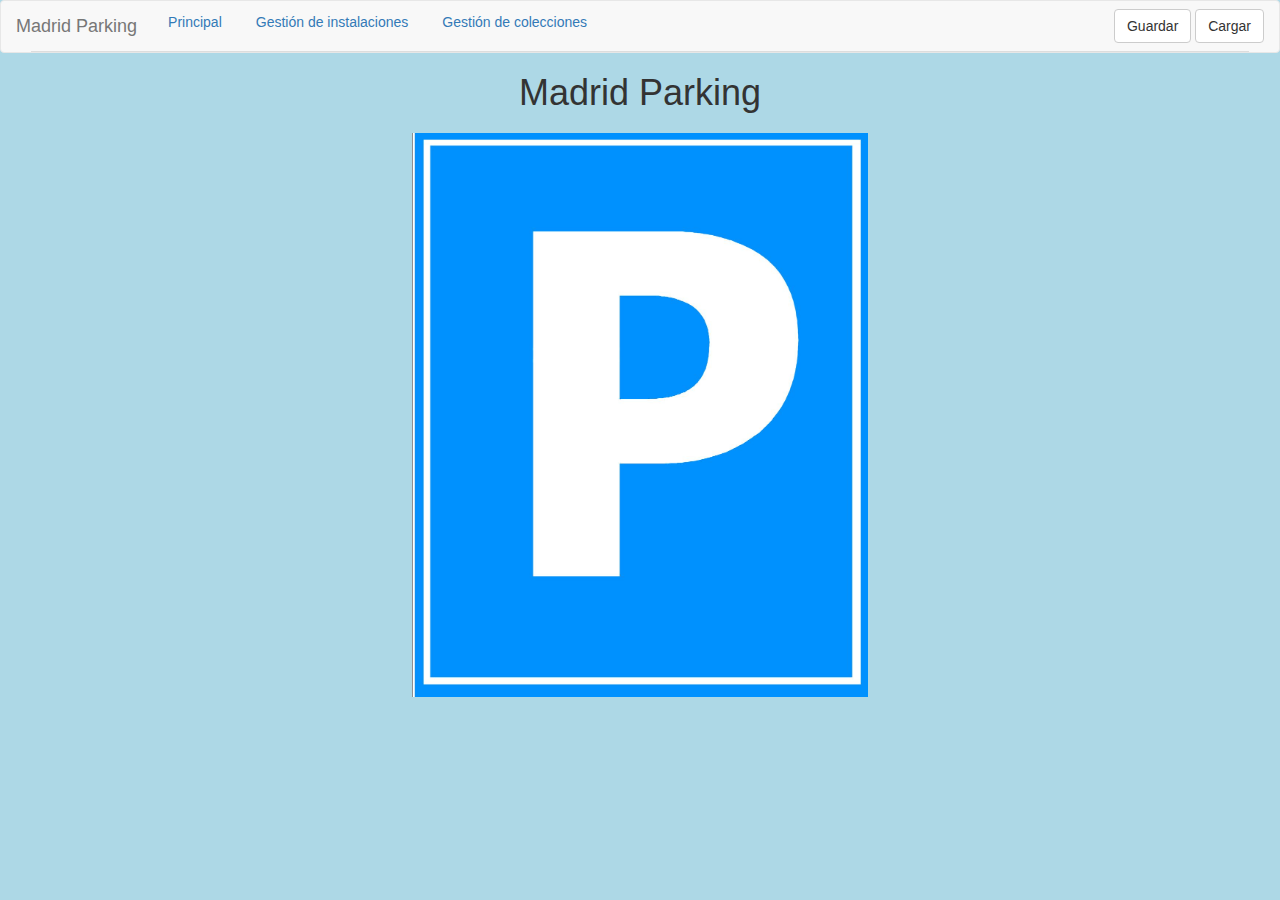
<file: index.html>
<!DOCTYPE html>
<html>

<head>
    <meta charset="utf-8">
    <title>Madrid Parking</title>
    <script src="https://code.jquery.com/jquery-3.2.1.min.js" integrity="sha256-hwg4gsxgFZhOsEEamdOYGBf13FyQuiTwlAQgxVSNgt4=" crossorigin="anonymous"></script>
    <link rel="stylesheet" href="https://maxcdn.bootstrapcdn.com/bootstrap/3.3.7/css/bootstrap.min.css" integrity="sha384-BVYiiSIFeK1dGmJRAkycuHAHRg32OmUcww7on3RYdg4Va+PmSTsz/K68vbdEjh4u" crossorigin="anonymous">
    <link rel="stylesheet" href="css/style.css">
    <link rel="stylesheet" href="leaflet/leaflet.css" />
    <script src="script/jquery-ui.min.js" charset="utf-8"></script>
    <script src="https://maxcdn.bootstrapcdn.com/bootstrap/3.3.7/js/bootstrap.min.js" integrity="sha384-Tc5IQib027qvyjSMfHjOMaLkfuWVxZxUPnCJA7l2mCWNIpG9mGCD8wGNIcPD7Txa" crossorigin="anonymous"></script>
    <script src="leaflet/leaflet.js"></script>
    <script src="script/github.js"></script>
    <script src="https://apis.google.com/js/client.js?onload=handleClientLoad"></script>
    <script src="script/main.js" charset="utf-8"></script>
    <script src="script/inst.js" charset="utf-8"></script>
    <script src="script/col.js" charset="utf-8"></script>
    <script src="script/index.js" charset="utf-8"></script>
</head>

<body>
    <nav class="navbar navbar-default">
        <div class="container-fluid">
            <!-- Brand and toggle get grouped for better mobile display -->
            <div class="navbar-header">
                <button type="button" class="navbar-toggle collapsed" data-toggle="collapse" data-target="#bs-example-navbar-collapse-1" aria-expanded="false">
                    <span class="sr-only">Toggle navigation</span>
                    <span class="icon-bar"></span>
                    <span class="icon-bar"></span>
                    <span class="icon-bar"></span>
                </button>
                <a class="navbar-brand">Madrid Parking</a>

            </div>

            <!-- Collect the nav links, forms, and other content for toggling -->
            <div class="collapse navbar-collapse" id="bs-example-navbar-collapse-1">
                <ul class="nav nav-tabs">
                    <li role="presentation" id="tab_main" class="tab"><a>Principal</a></li>
                    <li role="presentation" id="tab_inst" class="tab"><a>Gestión de instalaciones</a></li>
                    <li role="presentation" id="tab_col" class="tab"><a>Gestión de colecciones</a></li>
                    <ul class="nav navbar-nav navbar-right">
                        <button type="button" class="btn btn-default navbar-btn" id="but_save">Guardar</button>
                        <button type="button" class="btn btn-default navbar-btn" id="but_load">Cargar</button>
                    </ul>
                </ul>
            </div>
        </div>
    </nav>
    <div class="container container_body">
        <h1 class="center">Madrid Parking</h1>
        <br>
        <img class="img-responsive center" src="images/logo.jpg">
    </div>
    <div class="my-container" id="container_main" hidden>
        <div class="row">
            <div class="col-xs-12 col-md-4 col-lg-4 inst_drop">
                <H3>Colección <span class="post_select_col" id="main_col_name"></span></H3>
                <p class="pre_select_col">No hay ninguna colección seleccionada</p>
                <ul class="list_col post_select_col" id="main_list_col"></ul>
            </div>
            <div class="col-xs-12 col-md-4 col-lg-4" id="main_map_holder">
                <H3>Mapa</H3>
                <div class=" main_map_div" id="main_map"></div>
            </div>
            <div class="col-xs-12 col-md-4 col-lg-4">
                <H3>Instalaciones</H3>
                <button type="button" class="btn btn-default navbar-btn pre_load_inst" id="main_but_load_inst">Cargar Instalaciones</button>
                <ul class="list_inst" id="main_list_inst"></ul>
            </div>
        </div>
        <div class="row">
            <div class="col-xs-12 col-md-12">
                <H3>Información de Instalación</H3>
                <p class="pre_select_inst">No hay ninguna instalación selecionada</p>
                <p id="main_info"></p>
            </div>
        </div>
    </div>
    <div class="my-container" id="container_inst" hidden>
        <div class="row">
            <div class="col-xs-12 col-md-4 col-lg-4">
                <H3>Instalaciones</H3>
                <button type="button" class="btn btn-default navbar-btn pre_load_inst" id="list_but_load_inst">Cargar Instalaciones</button>
                <ul class="list_inst" id="inst_list_inst"></ul>
            </div>
            <div class="col-xs-12 col-md-4 col-lg-4">
                <H3>Información de instalación</H3>
                <p class="pre_select_inst">No hay ninguna instalación seleccionada</p>
                <p id="inst_inst_info"></p>
            </div>
            <div class="col-xs-12 col-md-4 col-lg-4">
                <H3>Seguidores</H3>
                <button type="button" class="btn btn-default navbar-btn pre_load_foll" id="inst_but_load_foll">Cargar Seguidores</button>
                <ul class="list_foll" id="inst_list_foll"></ul>
            </div>
        </div>
    </div>
    <div class="my-container" id="container_col" hidden>
        <div class="row">
            <div class="col-xs-12 col-md-4 col-lg-4">
                <H3>Colección <span class="glyphicon glyphicon-plus" aria-hidden="true" id="col_add_col"></span></H3>
                <button type="button" class="btn btn-default navbar-btn pre_load_col" id="col_but_load_col">Cargar Colecciones</button>
                <p class="pre_load_col">No hay ninguna colección</p>
                <ul class="list_col" id="col_list_col"></ul>
            </div>
            <div class="col-xs-12 col-md-4 col-lg-4">
                <div class="post_select_col" hidden>
                    <H3>Colección</H3>
                    <p>Nombre de la Colección: <input type="text" id="col_new_name" /></p>
                    <button type="button" class="btn btn-default navbar-btn" id="col_but_mod_col">Modificar</button>
                    <button type="button" class="btn btn-default navbar-btn" id="col_but_del_col">Eliminar</button>
                </div>
            </div>
            <div class="col-xs-12 col-md-4 col-lg-4">
                <H3>Instalaciones</H3>
                <button type="button" class="btn btn-default navbar-btn pre_load_inst" id="col_but_load_inst">Cargar Instalaciones</button>
                <ul class="list_inst" id="col_list_inst"></ul>
            </div>
        </div>
        <div class="row col_info_inst" hidden>
            <div class="col-xs-12 col-md-4">
                <H3 class="col_drop">Instalaciones de Colección <span class="glyphicon glyphicon-trash col_inst_list_drop" aria-hidden="true"></span></H3>
                <ul class="list_inst" id="col_list_col_inst"></ul>

            </div>
            <div class="col-xs-12 col-md-8">
                <H3>Información de instalación</H3>
                <p id="col_inst_info"></p>
            </div>
        </div>
    </div>
</body>

<div class="modal fade" id="logger_load" role="dialog">
    <div class="modal-dialog">

        <div class="modal-content">
            <div class="modal-header" style="padding:35px 50px;">
                <button type="button" class="close" data-dismiss="modal">&times;</button>
                <h4><span class="glyphicon glyphicon-lock"></span> Logeate con Github</h4>
            </div>
            <div class="modal-body" style="padding:40px 50px;">
                <form role="form">
                    <div class="form-group">
                        <label for="usrname"><span class="glyphicon glyphicon-user"></span> Username</label>
                        <input type="text" class="form-control" id="logger_token_load" placeholder="Github token">
                    </div>
                    <button class="btn btn-success btn-block" id="logger_login_load"><span class="glyphicon glyphicon-off"></span> Login</button>
                </form>
            </div>
        </div>
    </div>
</div>

<div class="modal fade" id="logger_save" role="dialog">
    <div class="modal-dialog">

        <div class="modal-content">
            <div class="modal-header" style="padding:35px 50px;">
                <button type="button" class="close" data-dismiss="modal">&times;</button>
                <h4><span class="glyphicon glyphicon-lock"></span> Logeate con Github</h4>
            </div>
            <div class="modal-body" style="padding:40px 50px;">
                <form role="form">
                    <div class="form-group">
                        <label for="usrname"><span class="glyphicon glyphicon-user"></span> Username</label>
                        <input type="text" class="form-control" id="logger_token_save" placeholder="Github token">
                    </div>
                    <button class="btn btn-success btn-block" id="logger_login_save"><span class="glyphicon glyphicon-off"></span> Login</button>
                </form>
            </div>
        </div>
    </div>
</div>
</div>

<div class="modal fade" id="dialog_new_col" role="dialog">
    <div class="modal-dialog">

        <div class="modal-content">
            <div class="modal-header" style="padding:35px 50px;">
                <button type="button" class="close" data-dismiss="modal">&times;</button>
                <h4><span class="glyphicon glyphicon-lock"></span>Nueva Colección</h4>
            </div>
            <div class="modal-body" style="padding:40px 50px;">
                <form role="form">
                    <div class="form-group">
                        <label for="usrname"><span class="glyphicon glyphicon-user"></span> Nombre de la nueva colección</label>
                        <input type="text" class="form-control" id="dialog_new_col_name" placeholder="Nombre">
                    </div>
                    <button class="btn btn-success btn-block" id="dialog_new_col_ok"><span class="glyphicon glyphicon-off"></span> OK</button>
                </form>
            </div>
        </div>
    </div>
</div>
</div>

</html>
</file>
<file: css/style.css>
.list_inst {
    max-height: 250px;
    overflow: auto;
    width: auto;
}

.main_map_div {
    min-height: 250px;
}

.center {
    text-align: center;
    display: block;
    margin: auto;
    width: 40%;
}

.my-container {
    width: auto;
    padding: 50px;
}

body {
    background: lightblue
}

.inst_carrousel img {
    max-height: 300px;
    margin-left: auto;
    margin-right: auto;
}
</file>
<file: leaflet/leaflet.css>
/* required styles */

.leaflet-map-pane,
.leaflet-tile,
.leaflet-marker-icon,
.leaflet-marker-shadow,
.leaflet-tile-pane,
.leaflet-tile-container,
.leaflet-overlay-pane,
.leaflet-shadow-pane,
.leaflet-marker-pane,
.leaflet-popup-pane,
.leaflet-overlay-pane svg,
.leaflet-zoom-box,
.leaflet-image-layer,
.leaflet-layer {
	position: absolute;
	left: 0;
	top: 0;
	}
.leaflet-container {
	overflow: hidden;
	-ms-touch-action: none;
	}
.leaflet-tile,
.leaflet-marker-icon,
.leaflet-marker-shadow {
	-webkit-user-select: none;
	   -moz-user-select: none;
	        user-select: none;
	-webkit-user-drag: none;
	}
.leaflet-marker-icon,
.leaflet-marker-shadow {
	display: block;
	}
/* map is broken in FF if you have max-width: 100% on tiles */
.leaflet-container img {
	max-width: none !important;
	}
/* stupid Android 2 doesn't understand "max-width: none" properly */
.leaflet-container img.leaflet-image-layer {
	max-width: 15000px !important;
	}
.leaflet-tile {
	filter: inherit;
	visibility: hidden;
	}
.leaflet-tile-loaded {
	visibility: inherit;
	}
.leaflet-zoom-box {
	width: 0;
	height: 0;
	}
/* workaround for https://bugzilla.mozilla.org/show_bug.cgi?id=888319 */
.leaflet-overlay-pane svg {
	-moz-user-select: none;
	}

.leaflet-tile-pane    { z-index: 2; }
.leaflet-objects-pane { z-index: 3; }
.leaflet-overlay-pane { z-index: 4; }
.leaflet-shadow-pane  { z-index: 5; }
.leaflet-marker-pane  { z-index: 6; }
.leaflet-popup-pane   { z-index: 7; }

.leaflet-vml-shape {
	width: 1px;
	height: 1px;
	}
.lvml {
	behavior: url(#default#VML);
	display: inline-block;
	position: absolute;
	}


/* control positioning */

.leaflet-control {
	position: relative;
	z-index: 7;
	pointer-events: auto;
	}
.leaflet-top,
.leaflet-bottom {
	position: absolute;
	z-index: 1000;
	pointer-events: none;
	}
.leaflet-top {
	top: 0;
	}
.leaflet-right {
	right: 0;
	}
.leaflet-bottom {
	bottom: 0;
	}
.leaflet-left {
	left: 0;
	}
.leaflet-control {
	float: left;
	clear: both;
	}
.leaflet-right .leaflet-control {
	float: right;
	}
.leaflet-top .leaflet-control {
	margin-top: 10px;
	}
.leaflet-bottom .leaflet-control {
	margin-bottom: 10px;
	}
.leaflet-left .leaflet-control {
	margin-left: 10px;
	}
.leaflet-right .leaflet-control {
	margin-right: 10px;
	}


/* zoom and fade animations */

.leaflet-fade-anim .leaflet-tile,
.leaflet-fade-anim .leaflet-popup {
	opacity: 0;
	-webkit-transition: opacity 0.2s linear;
	   -moz-transition: opacity 0.2s linear;
	     -o-transition: opacity 0.2s linear;
	        transition: opacity 0.2s linear;
	}
.leaflet-fade-anim .leaflet-tile-loaded,
.leaflet-fade-anim .leaflet-map-pane .leaflet-popup {
	opacity: 1;
	}

.leaflet-zoom-anim .leaflet-zoom-animated {
	-webkit-transition: -webkit-transform 0.25s cubic-bezier(0,0,0.25,1);
	   -moz-transition:    -moz-transform 0.25s cubic-bezier(0,0,0.25,1);
	     -o-transition:      -o-transform 0.25s cubic-bezier(0,0,0.25,1);
	        transition:         transform 0.25s cubic-bezier(0,0,0.25,1);
	}
.leaflet-zoom-anim .leaflet-tile,
.leaflet-pan-anim .leaflet-tile,
.leaflet-touching .leaflet-zoom-animated {
	-webkit-transition: none;
	   -moz-transition: none;
	     -o-transition: none;
	        transition: none;
	}

.leaflet-zoom-anim .leaflet-zoom-hide {
	visibility: hidden;
	}


/* cursors */

.leaflet-clickable {
	cursor: pointer;
	}
.leaflet-container {
	cursor: -webkit-grab;
	cursor:    -moz-grab;
	}
.leaflet-popup-pane,
.leaflet-control {
	cursor: auto;
	}
.leaflet-dragging .leaflet-container,
.leaflet-dragging .leaflet-clickable {
	cursor: move;
	cursor: -webkit-grabbing;
	cursor:    -moz-grabbing;
	}


/* visual tweaks */

.leaflet-container {
	background: #ddd;
	outline: 0;
	}
.leaflet-container a {
	color: #0078A8;
	}
.leaflet-container a.leaflet-active {
	outline: 2px solid orange;
	}
.leaflet-zoom-box {
	border: 2px dotted #38f;
	background: rgba(255,255,255,0.5);
	}


/* general typography */
.leaflet-container {
	font: 12px/1.5 "Helvetica Neue", Arial, Helvetica, sans-serif;
	}


/* general toolbar styles */

.leaflet-bar {
	box-shadow: 0 1px 5px rgba(0,0,0,0.65);
	border-radius: 4px;
	}
.leaflet-bar a,
.leaflet-bar a:hover {
	background-color: #fff;
	border-bottom: 1px solid #ccc;
	width: 26px;
	height: 26px;
	line-height: 26px;
	display: block;
	text-align: center;
	text-decoration: none;
	color: black;
	}
.leaflet-bar a,
.leaflet-control-layers-toggle {
	background-position: 50% 50%;
	background-repeat: no-repeat;
	display: block;
	}
.leaflet-bar a:hover {
	background-color: #f4f4f4;
	}
.leaflet-bar a:first-child {
	border-top-left-radius: 4px;
	border-top-right-radius: 4px;
	}
.leaflet-bar a:last-child {
	border-bottom-left-radius: 4px;
	border-bottom-right-radius: 4px;
	border-bottom: none;
	}
.leaflet-bar a.leaflet-disabled {
	cursor: default;
	background-color: #f4f4f4;
	color: #bbb;
	}

.leaflet-touch .leaflet-bar a {
	width: 30px;
	height: 30px;
	line-height: 30px;
	}


/* zoom control */

.leaflet-control-zoom-in,
.leaflet-control-zoom-out {
	font: bold 18px 'Lucida Console', Monaco, monospace;
	text-indent: 1px;
	}
.leaflet-control-zoom-out {
	font-size: 20px;
	}

.leaflet-touch .leaflet-control-zoom-in {
	font-size: 22px;
	}
.leaflet-touch .leaflet-control-zoom-out {
	font-size: 24px;
	}


/* layers control */

.leaflet-control-layers {
	box-shadow: 0 1px 5px rgba(0,0,0,0.4);
	background: #fff;
	border-radius: 5px;
	}
.leaflet-control-layers-toggle {
	background-image: url(images/layers.png);
	width: 36px;
	height: 36px;
	}
.leaflet-retina .leaflet-control-layers-toggle {
	background-image: url(images/layers-2x.png);
	background-size: 26px 26px;
	}
.leaflet-touch .leaflet-control-layers-toggle {
	width: 44px;
	height: 44px;
	}
.leaflet-control-layers .leaflet-control-layers-list,
.leaflet-control-layers-expanded .leaflet-control-layers-toggle {
	display: none;
	}
.leaflet-control-layers-expanded .leaflet-control-layers-list {
	display: block;
	position: relative;
	}
.leaflet-control-layers-expanded {
	padding: 6px 10px 6px 6px;
	color: #333;
	background: #fff;
	}
.leaflet-control-layers-selector {
	margin-top: 2px;
	position: relative;
	top: 1px;
	}
.leaflet-control-layers label {
	display: block;
	}
.leaflet-control-layers-separator {
	height: 0;
	border-top: 1px solid #ddd;
	margin: 5px -10px 5px -6px;
	}


/* attribution and scale controls */

.leaflet-container .leaflet-control-attribution {
	background: #fff;
	background: rgba(255, 255, 255, 0.7);
	margin: 0;
	}
.leaflet-control-attribution,
.leaflet-control-scale-line {
	padding: 0 5px;
	color: #333;
	}
.leaflet-control-attribution a {
	text-decoration: none;
	}
.leaflet-control-attribution a:hover {
	text-decoration: underline;
	}
.leaflet-container .leaflet-control-attribution,
.leaflet-container .leaflet-control-scale {
	font-size: 11px;
	}
.leaflet-left .leaflet-control-scale {
	margin-left: 5px;
	}
.leaflet-bottom .leaflet-control-scale {
	margin-bottom: 5px;
	}
.leaflet-control-scale-line {
	border: 2px solid #777;
	border-top: none;
	line-height: 1.1;
	padding: 2px 5px 1px;
	font-size: 11px;
	white-space: nowrap;
	overflow: hidden;
	-moz-box-sizing: content-box;
	     box-sizing: content-box;

	background: #fff;
	background: rgba(255, 255, 255, 0.5);
	}
.leaflet-control-scale-line:not(:first-child) {
	border-top: 2px solid #777;
	border-bottom: none;
	margin-top: -2px;
	}
.leaflet-control-scale-line:not(:first-child):not(:last-child) {
	border-bottom: 2px solid #777;
	}

.leaflet-touch .leaflet-control-attribution,
.leaflet-touch .leaflet-control-layers,
.leaflet-touch .leaflet-bar {
	box-shadow: none;
	}
.leaflet-touch .leaflet-control-layers,
.leaflet-touch .leaflet-bar {
	border: 2px solid rgba(0,0,0,0.2);
	background-clip: padding-box;
	}


/* popup */

.leaflet-popup {
	position: absolute;
	text-align: center;
	}
.leaflet-popup-content-wrapper {
	padding: 1px;
	text-align: left;
	border-radius: 12px;
	}
.leaflet-popup-content {
	margin: 13px 19px;
	line-height: 1.4;
	}
.leaflet-popup-content p {
	margin: 18px 0;
	}
.leaflet-popup-tip-container {
	margin: 0 auto;
	width: 40px;
	height: 20px;
	position: relative;
	overflow: hidden;
	}
.leaflet-popup-tip {
	width: 17px;
	height: 17px;
	padding: 1px;

	margin: -10px auto 0;

	-webkit-transform: rotate(45deg);
	   -moz-transform: rotate(45deg);
	    -ms-transform: rotate(45deg);
	     -o-transform: rotate(45deg);
	        transform: rotate(45deg);
	}
.leaflet-popup-content-wrapper,
.leaflet-popup-tip {
	background: white;

	box-shadow: 0 3px 14px rgba(0,0,0,0.4);
	}
.leaflet-container a.leaflet-popup-close-button {
	position: absolute;
	top: 0;
	right: 0;
	padding: 4px 4px 0 0;
	text-align: center;
	width: 18px;
	height: 14px;
	font: 16px/14px Tahoma, Verdana, sans-serif;
	color: #c3c3c3;
	text-decoration: none;
	font-weight: bold;
	background: transparent;
	}
.leaflet-container a.leaflet-popup-close-button:hover {
	color: #999;
	}
.leaflet-popup-scrolled {
	overflow: auto;
	border-bottom: 1px solid #ddd;
	border-top: 1px solid #ddd;
	}

.leaflet-oldie .leaflet-popup-content-wrapper {
	zoom: 1;
	}
.leaflet-oldie .leaflet-popup-tip {
	width: 24px;
	margin: 0 auto;

	-ms-filter: "progid:DXImageTransform.Microsoft.Matrix(M11=0.70710678, M12=0.70710678, M21=-0.70710678, M22=0.70710678)";
	filter: progid:DXImageTransform.Microsoft.Matrix(M11=0.70710678, M12=0.70710678, M21=-0.70710678, M22=0.70710678);
	}
.leaflet-oldie .leaflet-popup-tip-container {
	margin-top: -1px;
	}

.leaflet-oldie .leaflet-control-zoom,
.leaflet-oldie .leaflet-control-layers,
.leaflet-oldie .leaflet-popup-content-wrapper,
.leaflet-oldie .leaflet-popup-tip {
	border: 1px solid #999;
	}


/* div icon */

.leaflet-div-icon {
	background: #fff;
	border: 1px solid #666;
	}
</file>
